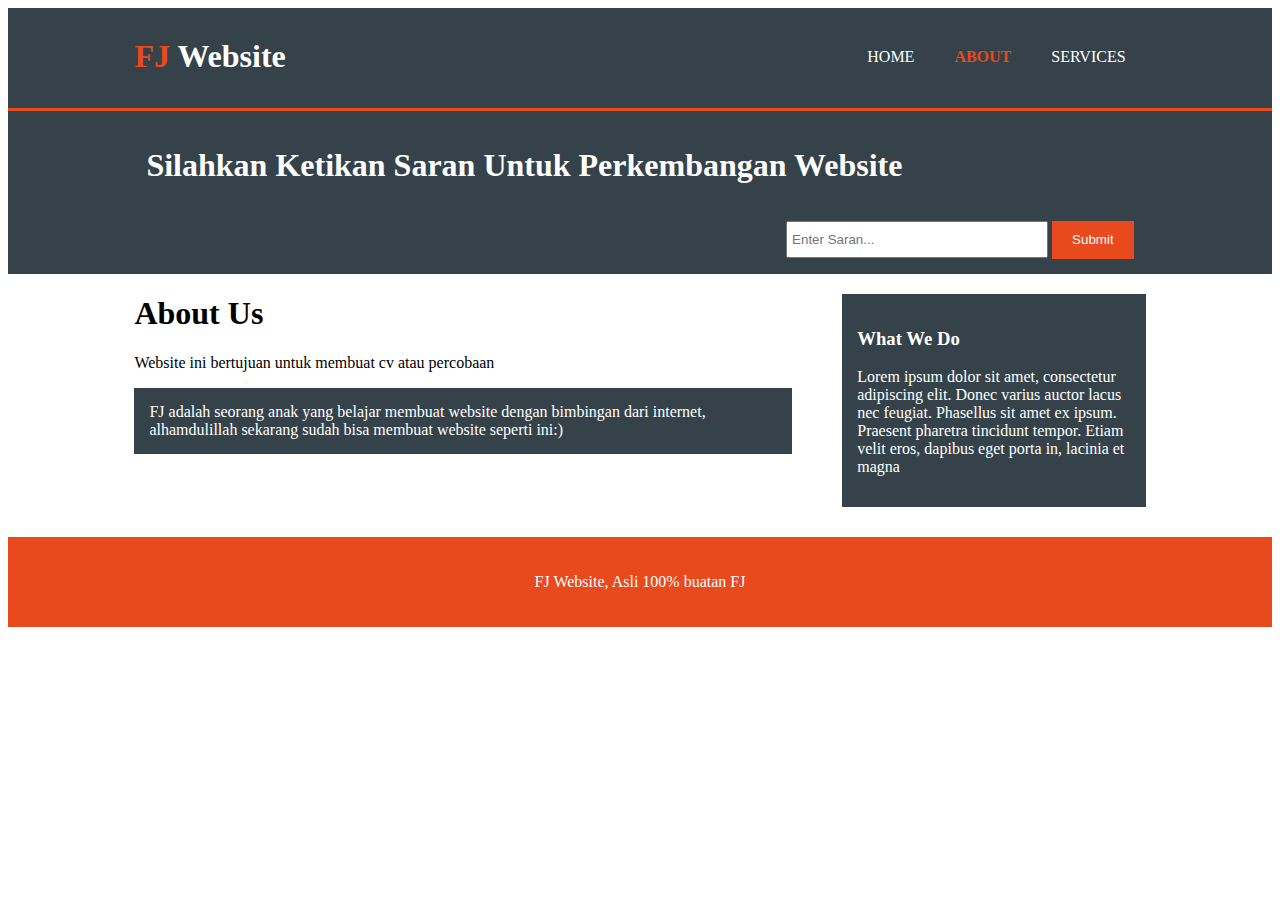
<file: about.html>
<!DOCTYPE html>
<html>
  <head>
    <meta charset="utf-8">
    <meta name="description" content="Affordable and professional web design">
	  <meta name="keywords" content="web design, affordable web design, professional web design">
  	<meta name="author" content="Brad Traversy">
    <title>FJ Website| About</title>
    <link rel="stylesheet" href="./css/style.css">
    <link rel="icon" href="img/favicon.png">
  </head>
  <body>
    <header>
      <div class="container">
        <div id="branding">
          <h1><span class="highlight">FJ</span> Website</h1>
        </div>
        <nav>
          <ul>
            <li><a href="index.html">Home</a></li>
            <li class="current"><a href="about.html">About</a></li>
            <li><a href="services.html">Services</a></li>
          </ul>
        </nav>
      </div>
    </header>

    <section id="newsletter">
      <div class="container">
        <h1>Silahkan Ketikan Saran Untuk Perkembangan Website</h1>
        <form>
          <input type="email" placeholder="Enter Saran..." required>
          <button href="https://wa.me/6285774510196" class="button_1">Submit</button>
        </form>
      </div>
    </section>

    <section id="main">
      <div class="container">
        <article id="main-col">
          <h1 class="page-title">About Us</h1>
          <p>
            Website ini bertujuan untuk membuat cv atau percobaan
          </p>
          <p class="dark">
FJ adalah seorang anak yang belajar membuat website dengan bimbingan dari internet, alhamdulillah sekarang sudah bisa membuat website seperti ini:)
          </p>
        </article>

        <aside id="sidebar">
          <div class="dark">
            <h3>What We Do</h3>
            <p>Lorem ipsum dolor sit amet, consectetur adipiscing elit. Donec varius auctor lacus nec feugiat. Phasellus sit amet ex ipsum. Praesent pharetra tincidunt tempor. Etiam velit eros, dapibus eget porta in, lacinia et magna</p>
          </div>
        </aside>
      </div>
    </section>

    <footer>
      <p>FJ Website, Asli 100% buatan FJ</p>
    </footer>
  </body>
</html>
</file>
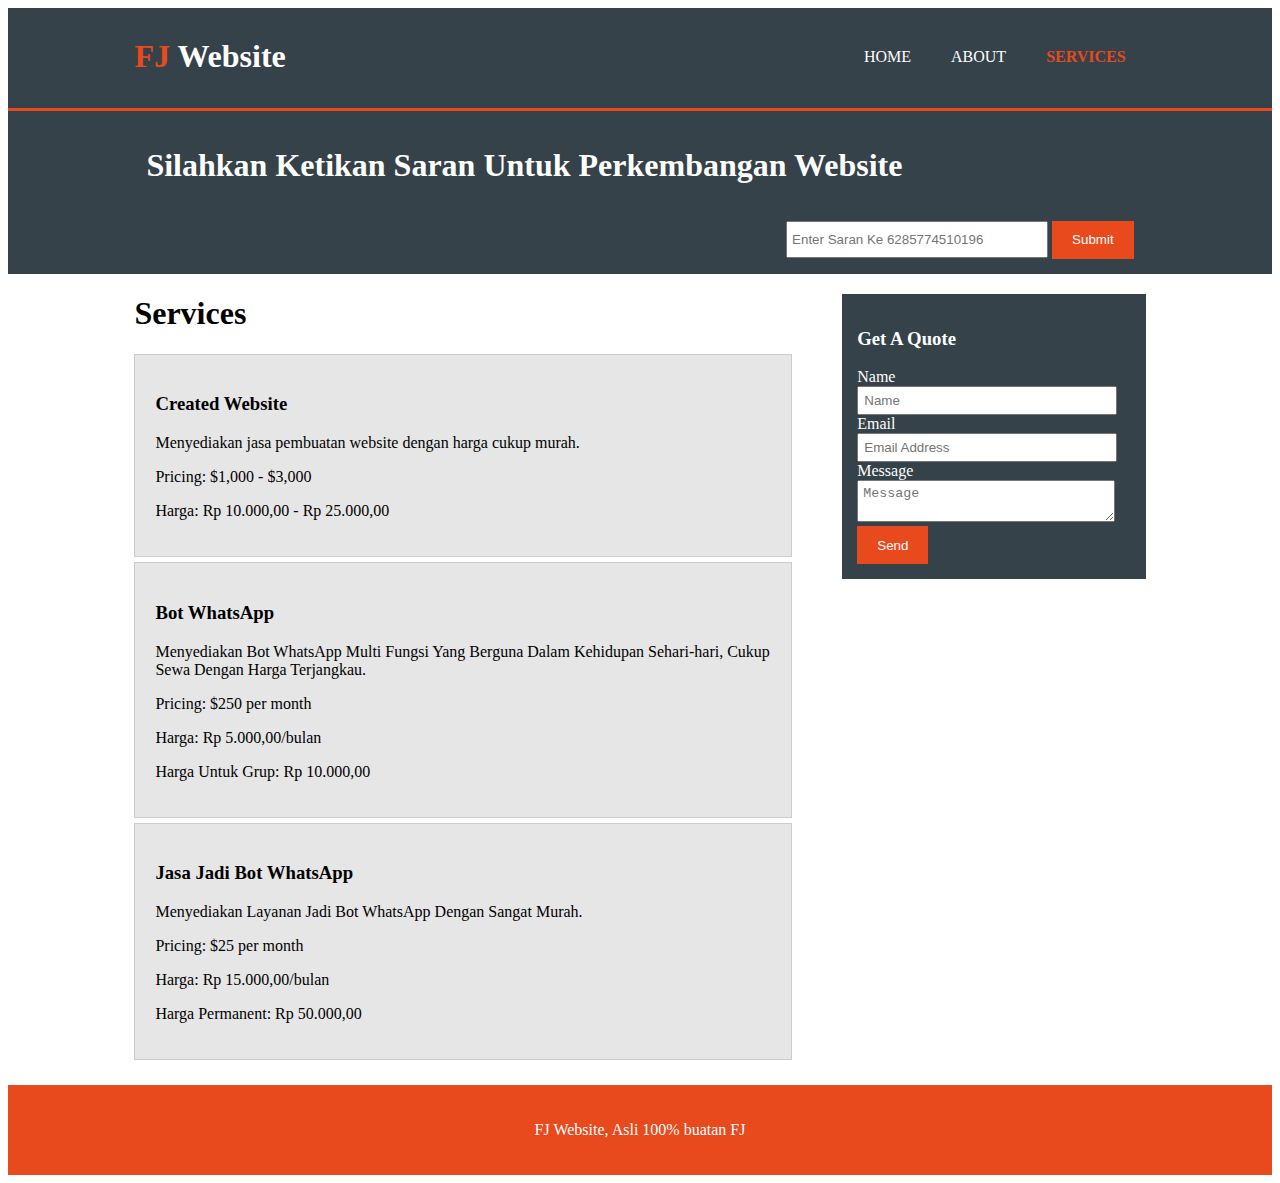
<file: services.html>
<!DOCTYPE html>
<html>
  <head>
    <meta charset="utf-8">
    <meta name="description" content="Affordable and professional web design">
	  <meta name="keywords" content="web design, affordable web design, professional web design">
  	<meta name="author" content="Brad Traversy">
    <title>FJ Website | Services</title>
    <link rel="stylesheet" href="./css/style.css">
    <link rel="icon" href="favicon.png">
  </head>
  <body>
    <header>
      <div class="container">
        <div id="branding">
          <h1><span class="highlight">FJ</span> Website</h1>
        </div>
        <nav>
          <ul>
            <li><a href="index.html">Home</a></li>
            <li><a href="about.html">About</a></li>
            <li class="current"><a href="services.html">Services</a></li>
          </ul>
        </nav>
      </div>
    </header>

    <section id="newsletter">
      <div class="container">
        <h1>Silahkan Ketikan Saran Untuk Perkembangan Website</h1>
        <form>
          <input type="email" placeholder="Enter Saran Ke 6285774510196" required>
          <button type="submit" class="button_1">Submit</button>
        </form>
      </div>
    </section>

    <section id="main">
      <div class="container">
        <article id="main-col">
          <h1 class="page-title">Services</h1>
          <ul id="services">
            <li>
              <h3>Created Website</h3>
              <p>Menyediakan jasa pembuatan website dengan harga cukup murah.</p>
						  <p>Pricing: $1,000 - $3,000</p>
						  <p>Harga: Rp 10.000,00 - Rp 25.000,00</p>
            </li>
            <li>
              <h3>Bot WhatsApp</h3>
              <p>Menyediakan Bot WhatsApp Multi Fungsi Yang Berguna Dalam Kehidupan Sehari-hari, Cukup Sewa Dengan Harga Terjangkau.</p>
						  <p>Pricing: $250 per month</p>
						  <p>Harga: Rp 5.000,00/bulan</p>
						  <p>Harga Untuk Grup: Rp 10.000,00</p>
            </li>
            <li>
              <h3>Jasa Jadi Bot WhatsApp</h3>
              <p>Menyediakan Layanan Jadi Bot WhatsApp Dengan Sangat Murah.</p>
						  <p>Pricing: $25 per month</p>
						  <p>Harga: Rp 15.000,00/bulan</p>
						  <p>Harga Permanent: Rp 50.000,00</p>
            </li>
          </ul>
        </article>

        <aside id="sidebar">
          <div class="dark">
            <h3>Get A Quote</h3>
            <form class="quote">
  						<div>
  							<label>Name</label><br>
  							<input type="text" placeholder="Name">
  						</div>
  						<div>
  							<label>Email</label><br>
  							<input type="email" placeholder="Email Address">
  						</div>
  						<div>
  							<label>Message</label><br>
  							<textarea placeholder="Message"></textarea>
  						</div>
  						<button class="button_1" type="submit">Send</button>
					</form>
          </div>
        </aside>
      </div>
    </section>

    <footer>
      <p>FJ Website, Asli 100% buatan FJ</p>
    </footer>
  </body>
</html>
</file>
<file: css/style.css>
f{
  font: 15px/1.5 Arial, Helvetica,sans-serif;
  padding:0;
  margin:0;
  background-color:#f4f4f4;
}

/* Global */
.container{
  width:80%;
  margin:auto;
  overflow:hidden;
}

ul{
  margin:0;
  padding:0;
}

.button_1{
  height:38px;
  background:#e8491d;
  border:0;
  padding-left: 20px;
  padding-right:20px;
  color:#ffffff;
}

.dark{
  padding:15px;
  background:#35424a;
  color:#ffffff;
  margin-top:10px;
  margin-bottom:10px;
}

/* Header **/
header{
  background:#35424a;
  color:#ffffff;
  padding-top:30px;
  min-height:70px;
  border-bottom:#e8491d 3px solid;
}

header a{
  color:#ffffff;
  text-decoration:none;
  text-transform: uppercase;
  font-size:16px;
}

header li{
  float:left;
  display:inline;
  padding: 0 20px 0 20px;
}

header #branding{
  float:left;
}

header #branding h1{
  margin:0;
}

header nav{
  float:right;
  margin-top:10px;
}

header .highlight, header .current a{
  color:#e8491d;
  font-weight:bold;
}

header a:hover{
  color:#cccccc;
  font-weight:bold;
}

/* Showcase */
#showcase{
  min-height:400px;
  background:url('showcase.jpg') no-repeat;
  background-position: center;
  background-size: cover;
  text-align:center;
  color:#ffffff;
}

#showcase h1{
  margin-top:100px;
  font-size:55px;
  margin-bottom:10px;
}

#showcase p{
  font-size:20px;
}

/* Newsletter */
#newsletter{
  padding:15px;
  color:#ffffff;
  background:#35424a
}

#newsletter h1{
  float:left;
}

#newsletter form {
  float:right;
  margin-top:15px;
}

#newsletter input[type="email"]{
  padding:4px;
  height:25px;
  width:250px;
}

/* Boxes */
#boxes{
  margin-top:20px;
}

#boxes .box{
  float:left;
  text-align: center;
  width:30%;
  padding:10px;
}

#boxes .box img{
  width:90px;
}

/* Sidebar */
aside#sidebar{
  float:right;
  width:30%;
  margin-top:10px;
}

aside#sidebar .quote input, aside#sidebar .quote textarea{
  width:90%;
  padding:5px;
}

/* Main-col */
article#main-col{
  float:left;
  width:65%;
}

/* Services */
ul#services li{
  list-style: none;
  padding:20px;
  border: #cccccc solid 1px;
  margin-bottom:5px;
  background:#e6e6e6;
}

footer{
  padding:20px;
  margin-top:20px;
  color:#ffffff;
  background-color:#e8491d;
  text-align: center;
}

/* Media Queries */
@media(max-width: 768px){
  header #branding,
  header nav,
  header nav li,
  #newsletter h1,
  #newsletter form,
  #boxes .box,
  article#main-col,
  aside#sidebar{
    float:none;
    text-align:center;
    width:100%;
  }

  header{
    padding-bottom:20px;
  }

  #showcase h1{
    margin-top:40px;
  }

  #newsletter button, .quote button{
    display:block;
    width:100%;
  }

  #newsletter form input[type="email"], .quote input, .quote textarea{
    width:100%;
    margin-bottom:5px;
  }
  }
</file>
